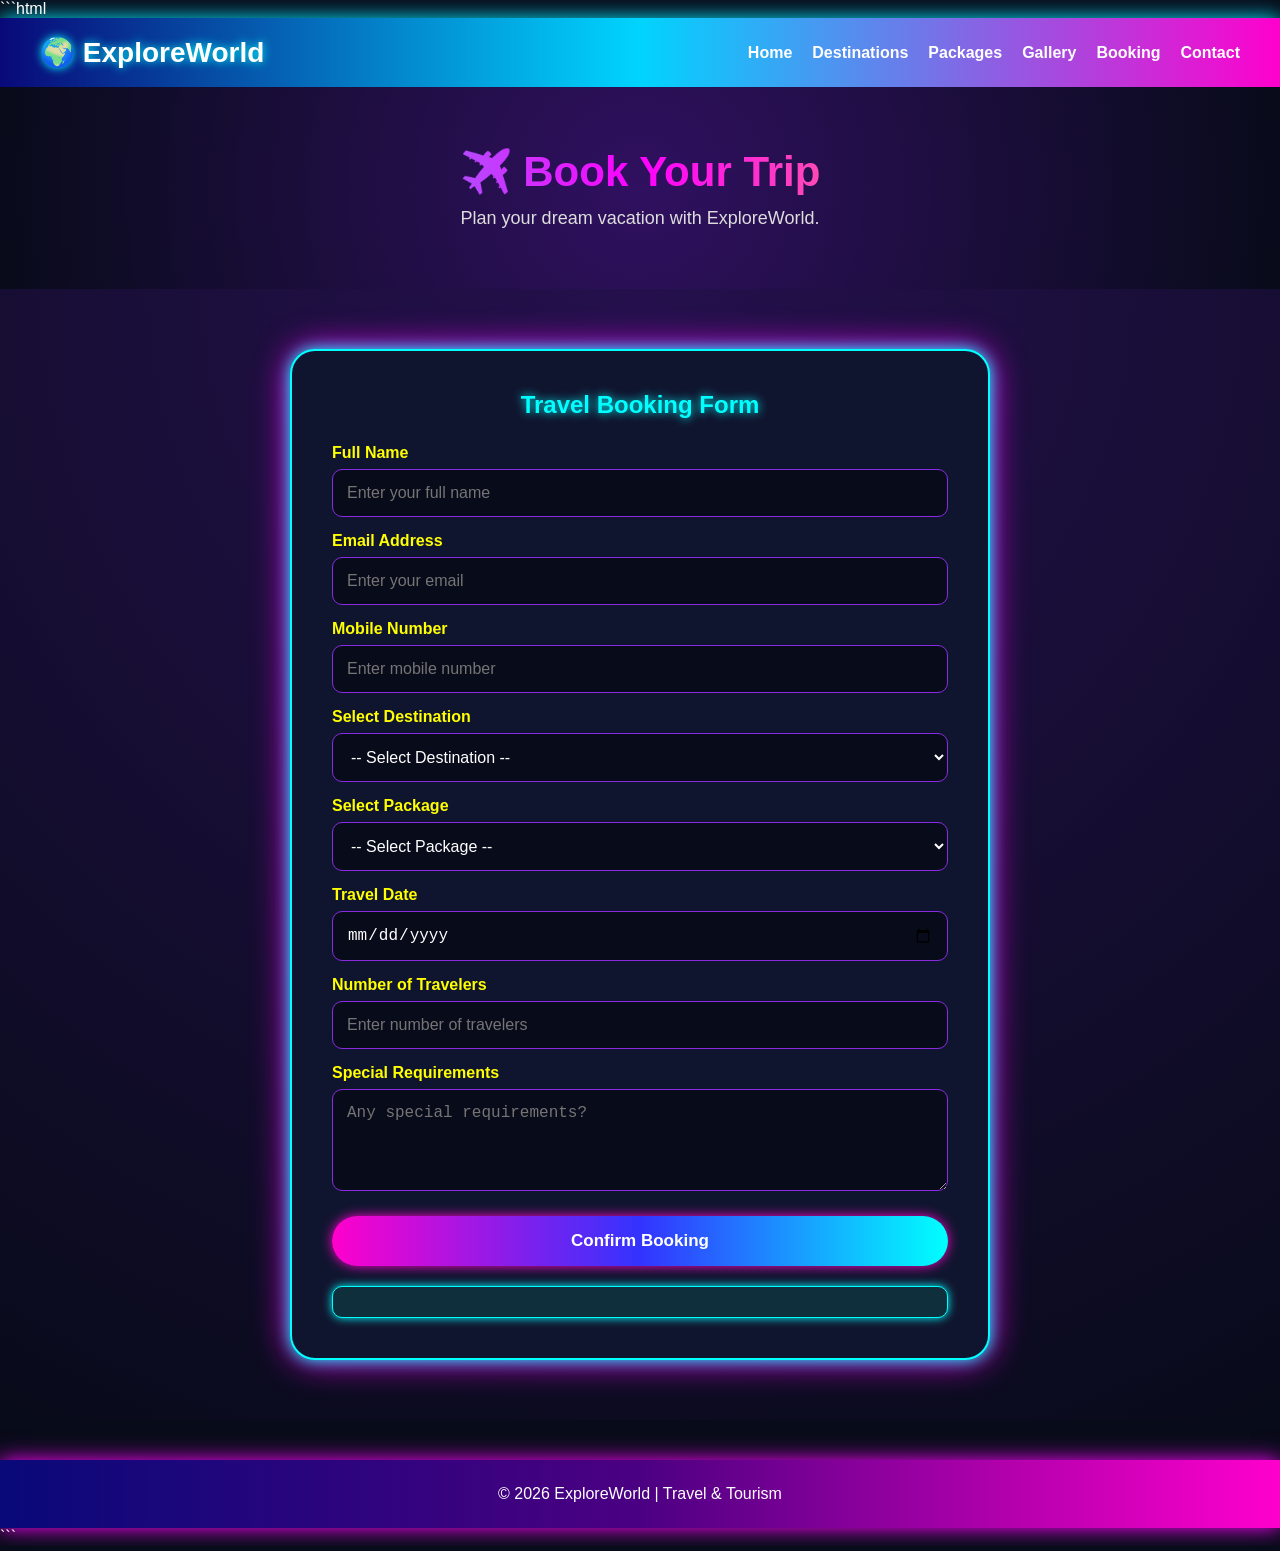
<file: New folder/booking.html>
```html
<!DOCTYPE html>
<html lang="en">

<head>
    <meta charset="UTF-8">
    <meta name="viewport" content="width=device-width, initial-scale=1.0">

    <title>ExploreWorld - Booking</title>

    <link rel="stylesheet" href="style.css">
</head>

<body>

<!-- Navigation -->
<header>
    <nav>
        <h1>🌍 ExploreWorld</h1>

        <ul>
            <li><a href="index.html">Home</a></li>
            <li><a href="destinations.html">Destinations</a></li>
            <li><a href="packages.html">Packages</a></li>
            <li><a href="gallery.html">Gallery</a></li>
            <li><a href="booking.html">Booking</a></li>
            <li><a href="contact.html">Contact</a></li>
        </ul>
    </nav>
</header>


<!-- Page Heading -->
<section class="page-title">

    <h2>✈️ Book Your Trip</h2>

    <p>Plan your dream vacation with ExploreWorld.</p>

</section>


<!-- Booking Section -->
<section class="booking-section">

    <div class="booking-box">

        <h2>Travel Booking Form</h2>

        <form onsubmit="showBookingMessage(event)">

            <label>Full Name</label>
            <input type="text" id="name" placeholder="Enter your full name" required>


            <label>Email Address</label>
            <input type="email" id="email" placeholder="Enter your email" required>


            <label>Mobile Number</label>
            <input type="tel" id="mobile" placeholder="Enter mobile number"
                   pattern="[0-9]{10}" required>


            <label>Select Destination</label>

            <select id="destination" required>

                <option value="">-- Select Destination --</option>
                <option>Goa</option>
                <option>Ooty</option>
                <option>Kerala</option>
                <option>Dubai</option>
                <option>Maldives</option>
                <option>Paris</option>

            </select>


            <label>Select Package</label>

            <select required>

                <option value="">-- Select Package --</option>
                <option>Goa Beach Escape - ₹8,999</option>
                <option>Ooty Hill Escape - ₹7,499</option>
                <option>Kerala Paradise - ₹12,999</option>
                <option>Dubai Luxury Trip - ₹39,999</option>
                <option>Maldives Getaway - ₹45,999</option>
                <option>Paris Explorer - ₹69,999</option>

            </select>


            <label>Travel Date</label>
            <input type="date" required>


            <label>Number of Travelers</label>
            <input type="number" min="1" max="20"
                   placeholder="Enter number of travelers" required>


            <label>Special Requirements</label>
            <textarea rows="4"
                      placeholder="Any special requirements?"></textarea>


            <button type="submit" class="submit-btn">
                Confirm Booking
            </button>

        </form>

        <div id="bookingMessage"></div>

    </div>

</section>


<footer>
    <p>© 2026 ExploreWorld | Travel & Tourism</p>
</footer>


<script>

function showBookingMessage(event) {

    event.preventDefault();

    let name = document.getElementById("name").value;

    document.getElementById("bookingMessage").innerHTML =
        "🎉 <strong>Booking Successful!</strong><br>" +
        "Thank you, " + name +
        "! Your travel booking request has been received.";

}

</script>

</body>
</html>
```
</file>
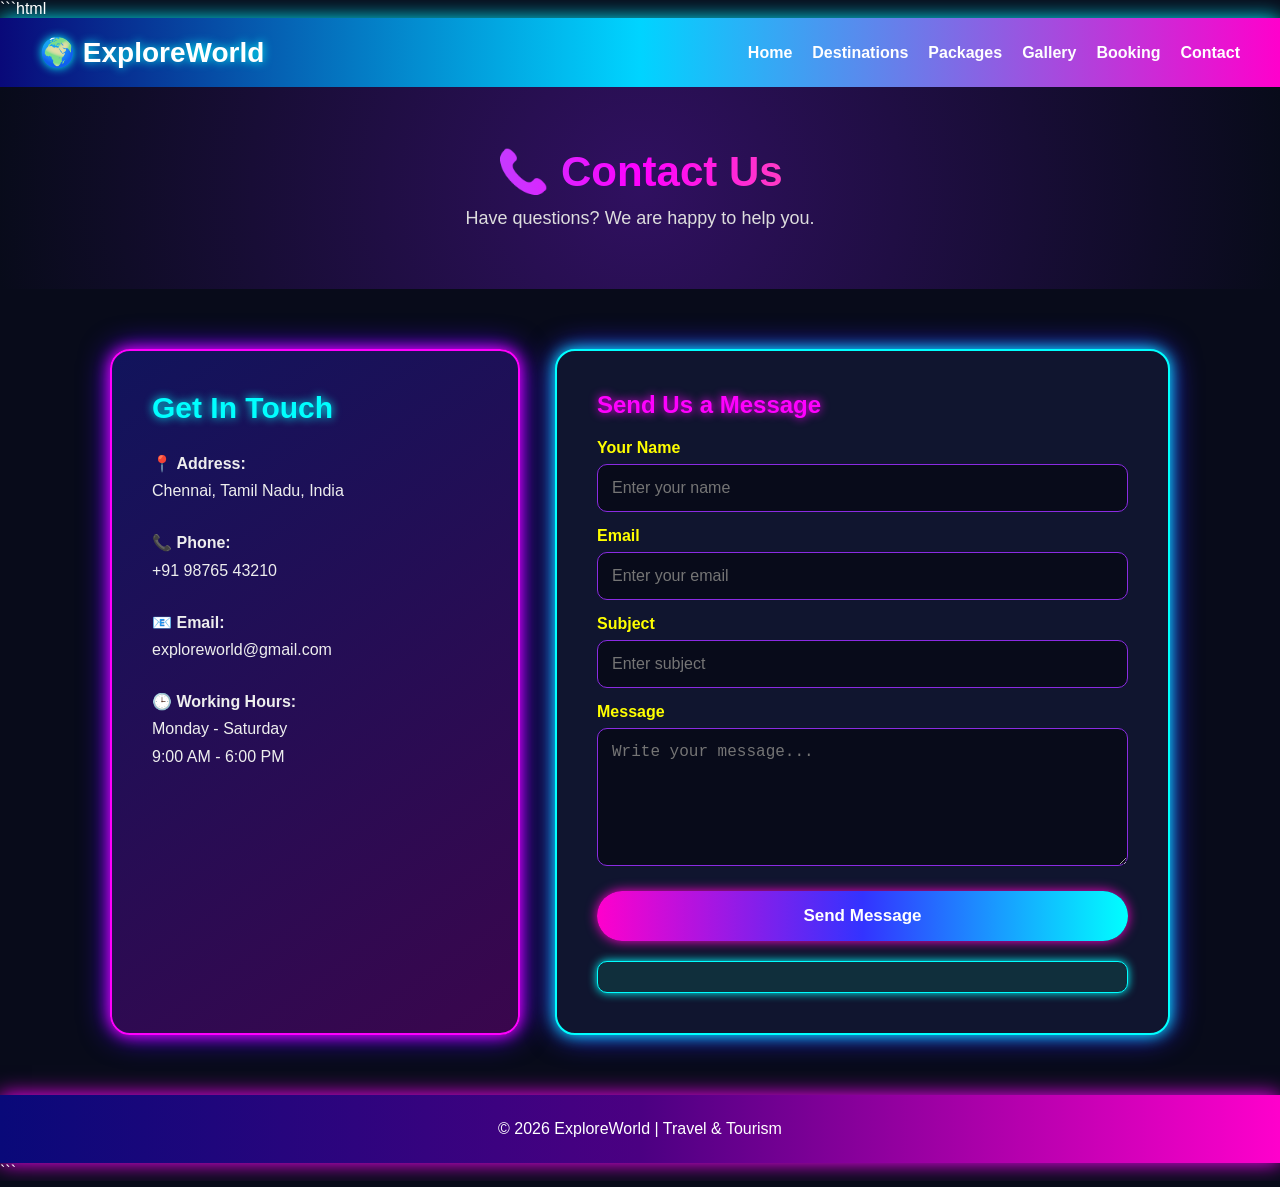
<file: New folder/contact.html>
```html
<!DOCTYPE html>
<html lang="en">

<head>

    <meta charset="UTF-8">

    <meta name="viewport"
          content="width=device-width, initial-scale=1.0">

    <title>ExploreWorld - Contact</title>

    <link rel="stylesheet" href="style.css">

</head>

<body>

<header>

    <nav>

        <h1>🌍 ExploreWorld</h1>

        <ul>

            <li>
                <a href="index.html">Home</a>
            </li>

            <li>
                <a href="destinations.html">
                    Destinations
                </a>
            </li>

            <li>
                <a href="packages.html">
                    Packages
                </a>
            </li>

            <li>
                <a href="gallery.html">
                    Gallery
                </a>
            </li>

            <li>
                <a href="booking.html">
                    Booking
                </a>
            </li>

            <li>
                <a href="contact.html">
                    Contact
                </a>
            </li>

        </ul>

    </nav>

</header>


<section class="page-title">

    <h2>📞 Contact Us</h2>

    <p>
        Have questions? We are happy to help you.
    </p>

</section>


<section class="contact-section">


    <!-- Contact Information -->

    <div class="contact-info">

        <h2>Get In Touch</h2>

        <p>
            📍 <strong>Address:</strong><br>
            Chennai, Tamil Nadu, India
        </p>

        <p>
            📞 <strong>Phone:</strong><br>
            +91 98765 43210
        </p>

        <p>
            📧 <strong>Email:</strong><br>
            exploreworld@gmail.com
        </p>

        <p>
            🕒 <strong>Working Hours:</strong><br>
            Monday - Saturday<br>
            9:00 AM - 6:00 PM
        </p>

    </div>


    <!-- Contact Form -->

    <div class="contact-form">

        <h2>Send Us a Message</h2>

        <form onsubmit="sendMessage(event)">

            <label>Your Name</label>

            <input
                type="text"
                id="contactName"
                placeholder="Enter your name"
                required
            >


            <label>Email</label>

            <input
                type="email"
                placeholder="Enter your email"
                required
            >


            <label>Subject</label>

            <input
                type="text"
                placeholder="Enter subject"
                required
            >


            <label>Message</label>

            <textarea
                rows="6"
                placeholder="Write your message..."
                required
            ></textarea>


            <button
                type="submit"
                class="submit-btn">

                Send Message

            </button>

        </form>

        <div id="contactMessage"></div>

    </div>

</section>


<footer>

    <p>
        © 2026 ExploreWorld | Travel & Tourism
    </p>

</footer>


<script>

function sendMessage(event) {

    event.preventDefault();

    let name =
        document.getElementById("contactName").value;

    document.getElementById("contactMessage").innerHTML =
        "✅ <strong>Message Sent Successfully!</strong><br>" +
        "Thank you, " + name +
        ". We will contact you soon.";

}

</script>

</body>

</html>
```
</file>
<file: New folder/style.css>
/* =========================================
   EXPLOREWORLD - NEON TRAVEL WEBSITE
========================================= */

* {
    margin: 0;
    padding: 0;
    box-sizing: border-box;
}

body {
    font-family: Arial, sans-serif;
    background: #080b1a;
    color: #ffffff;
}


/* =========================================
   HEADER / NAVIGATION
========================================= */

header {
    background: linear-gradient(90deg, #090979, #00d4ff, #ff00cc);
    padding: 18px 20px;
    box-shadow: 0 0 20px #00eaff;
}

nav {
    display: flex;
    justify-content: space-between;
    align-items: center;
    max-width: 1200px;
    margin: auto;
}

nav h1 {
    color: white;
    font-size: 28px;
    text-shadow: 0 0 10px #00ffff;
}

nav ul {
    display: flex;
    list-style: none;
    gap: 20px;
}

nav ul li a {
    color: white;
    text-decoration: none;
    font-size: 16px;
    font-weight: bold;
    transition: 0.3s;
}

nav ul li a:hover {
    color: #ffff00;
    text-shadow: 0 0 12px #ffff00;
}


/* =========================================
   HOME HERO
========================================= */

.hero {
    height: 550px;

    background-image:
        linear-gradient(
            rgba(0, 0, 40, 0.45),
            rgba(0, 0, 40, 0.55)
        ),
        url("../images/beach.jpg");

    background-size: cover;
    background-position: center;

    display: flex;
    justify-content: center;
    align-items: center;

    text-align: center;
}

.hero-content {
    background: rgba(10, 5, 50, 0.75);

    color: white;

    padding: 50px;

    border-radius: 25px;

    border: 2px solid #00ffff;

    box-shadow:
        0 0 15px #00ffff,
        0 0 40px #8a2be2;

    backdrop-filter: blur(5px);
}

.hero-content h2 {
    font-size: 55px;
    margin-bottom: 15px;

    background: linear-gradient(
        90deg,
        #00ffff,
        #ff00ff,
        #ffff00
    );

    -webkit-background-clip: text;
background-clip: text;
color: transparent;
}

.hero-content p {
    font-size: 20px;
    margin-bottom: 30px;
}


/* =========================================
   BUTTON
========================================= */

.btn {
    display: inline-block;

    background: linear-gradient(
        90deg,
        #ff00cc,
        #3333ff,
        #00ffff
    );

    color: white;

    padding: 14px 28px;

    border-radius: 30px;

    text-decoration: none;

    font-weight: bold;

    box-shadow:
        0 0 10px #ff00cc,
        0 0 20px #00ffff;

    transition: 0.3s;
}

.btn:hover {
    transform: scale(1.08);

    box-shadow:
        0 0 20px #ffff00,
        0 0 40px #ff00ff;
}


/* =========================================
   ABOUT / FEATURES
========================================= */

.about {
    padding: 60px 8%;
    text-align: center;
}

.about h2 {
    font-size: 40px;
    margin-bottom: 35px;

    color: #00ffff;

    text-shadow:
        0 0 10px #00ffff,
        0 0 20px #0088ff;
}

.features {
    display: flex;
    justify-content: center;
    gap: 30px;
}

.feature {
    background: linear-gradient(
        145deg,
        #11153a,
        #1b0640
    );

    padding: 35px;

    width: 30%;

    border-radius: 20px;

    border: 1px solid #ff00ff;

    box-shadow:
        0 0 12px #ff00ff,
        0 0 25px #5425ff;

    transition: 0.3s;
}

.feature:hover {
    transform: translateY(-10px) scale(1.03);

    border-color: #00ffff;

    box-shadow:
        0 0 20px #00ffff,
        0 0 40px #ff00ff;
}

.feature h3 {
    margin-bottom: 15px;
    color: #ffff00;
    font-size: 22px;
}

.feature p {
    color: #ddd;
    line-height: 1.6;
}


/* =========================================
   PAGE TITLE
========================================= */

.page-title {
    text-align: center;

    padding: 60px 20px;

    background:
        radial-gradient(
            circle,
            #301060,
            #080b1a
        );
}

.page-title h2 {
    font-size: 42px;

    background: linear-gradient(
        90deg,
        #00ffff,
        #ff00ff,
        #ffff00
    );

    -webkit-background-clip: text;
background-clip: text;
color: transparent;

    margin-bottom: 12px;
}

.page-title p {
    font-size: 18px;
    color: #ddd;
}


/* =========================================
   DESTINATIONS
========================================= */

.destinations {
    max-width: 1200px;

    margin: 50px auto;

    padding: 0 20px;

    display: grid;

    grid-template-columns:
        repeat(3, 1fr);

    gap: 30px;
}

.destination-card {
    background: #11152e;

    border-radius: 20px;

    overflow: hidden;

    border: 1px solid #00ffff;

    box-shadow:
        0 0 10px #00ffff,
        0 0 20px #3020ff;

    transition: 0.4s;
}

.destination-card:hover {
    transform: translateY(-12px) scale(1.02);

    border-color: #ff00ff;

    box-shadow:
        0 0 20px #ff00ff,
        0 0 40px #00ffff;
}

.destination-card img {
    width: 100%;
    height: 220px;
    object-fit: cover;
}

.card-content {
    padding: 25px;
    text-align: center;
}

.card-content h3 {
    font-size: 25px;

    color: #00ffff;

    margin-bottom: 12px;

    text-shadow: 0 0 8px #00ffff;
}

.card-content p {
    line-height: 1.6;
    margin-bottom: 20px;
    color: #ddd;
}


/* =========================================
   BOOKING
========================================= */

.booking-section {
    padding: 60px 20px;

    background:
        radial-gradient(
            circle at top,
            #25104d,
            #080b1a
        );
}

.booking-box {
    max-width: 700px;

    margin: auto;

    background: #10152f;

    padding: 40px;

    border-radius: 25px;

    border: 2px solid #00ffff;

    box-shadow:
        0 0 15px #00ffff,
        0 0 35px #ff00ff;
}

.booking-box h2 {
    text-align: center;

    color: #00ffff;

    margin-bottom: 25px;

    text-shadow: 0 0 10px #00ffff;
}

.booking-box label {
    display: block;

    margin-top: 15px;
    margin-bottom: 7px;

    color: #ffff00;

    font-weight: bold;
}

.booking-box input,
.booking-box select,
.booking-box textarea {

    width: 100%;

    padding: 14px;

    background: #080b1a;

    color: white;

    border: 1px solid #8a2be2;

    border-radius: 10px;

    font-size: 16px;
}

.booking-box input:focus,
.booking-box select:focus,
.booking-box textarea:focus {

    outline: none;

    border-color: #00ffff;

    box-shadow:
        0 0 10px #00ffff;
}

.submit-btn {

    width: 100%;

    margin-top: 25px;

    padding: 15px;

    border: none;

    border-radius: 30px;

    background: linear-gradient(
        90deg,
        #ff00cc,
        #3333ff,
        #00ffff
    );

    color: white;

    font-size: 17px;

    font-weight: bold;

    cursor: pointer;

    box-shadow:
        0 0 12px #ff00cc;

    transition: 0.3s;
}

.submit-btn:hover {

    transform: scale(1.03);

    box-shadow:
        0 0 20px #00ffff,
        0 0 35px #ff00ff;
}

#bookingMessage,
#contactMessage {

    margin-top: 20px;

    padding: 15px;

    text-align: center;

    background: #102f3c;

    color: #00ffff;

    border: 1px solid #00ffff;

    border-radius: 10px;

    box-shadow: 0 0 10px #00ffff;
}


/* =========================================
   GALLERY
========================================= */

.gallery {

    max-width: 1200px;

    margin: 50px auto;

    padding: 0 20px;

    display: grid;

    grid-template-columns:
        repeat(3, 1fr);

    gap: 25px;
}

.gallery-item {

    position: relative;

    height: 280px;

    overflow: hidden;

    border-radius: 20px;

    border: 2px solid #8a2be2;

    box-shadow:
        0 0 12px #8a2be2;

    cursor: pointer;

    transition: 0.3s;
}

.gallery-item:hover {

    border-color: #00ffff;

    box-shadow:
        0 0 20px #00ffff,
        0 0 35px #ff00ff;
}

.gallery-item img {

    width: 100%;
    height: 100%;

    object-fit: cover;

    transition: 0.5s;
}

.gallery-item:hover img {

    transform: scale(1.12);
}

.caption {

    position: absolute;

    bottom: 0;

    left: 0;

    right: 0;

    padding: 20px;

    background:
        linear-gradient(
            transparent,
            rgba(0, 0, 30, 0.95)
        );

    color: white;
}

.caption h3 {

    font-size: 23px;

    color: #00ffff;

    text-shadow:
        0 0 8px #00ffff;
}

.caption p {

    color: #fff;
}


/* =========================================
   CONTACT
========================================= */

.contact-section {

    max-width: 1100px;

    margin: 60px auto;

    padding: 0 20px;

    display: grid;

    grid-template-columns:
        1fr 1.5fr;

    gap: 35px;
}

.contact-info {

    background:
        linear-gradient(
            145deg,
            #11145c,
            #3a064d
        );

    color: white;

    padding: 40px;

    border-radius: 20px;

    border: 2px solid #ff00ff;

    box-shadow:
        0 0 15px #ff00ff,
        0 0 30px #4b00ff;
}

.contact-info h2 {

    font-size: 30px;

    color: #00ffff;

    margin-bottom: 25px;

    text-shadow:
        0 0 10px #00ffff;
}

.contact-info p {

    margin-bottom: 25px;

    line-height: 1.7;

    color: #eee;
}

.contact-form {

    background: #10152f;

    padding: 40px;

    border-radius: 20px;

    border: 2px solid #00ffff;

    box-shadow:
        0 0 15px #00ffff,
        0 0 30px #3020ff;
}

.contact-form h2 {

    color: #ff00ff;

    margin-bottom: 20px;

    text-shadow:
        0 0 10px #ff00ff;
}

.contact-form label {

    display: block;

    margin-top: 15px;

    margin-bottom: 7px;

    color: #ffff00;

    font-weight: bold;
}

.contact-form input,
.contact-form textarea {

    width: 100%;

    padding: 14px;

    background: #080b1a;

    color: white;

    border: 1px solid #8a2be2;

    border-radius: 10px;

    font-size: 16px;
}

.contact-form input:focus,
.contact-form textarea:focus {

    outline: none;

    border-color: #00ffff;

    box-shadow:
        0 0 10px #00ffff;
}


/* =========================================
   TOUR PACKAGES
========================================= */

.package-header {

    text-align: center;

    padding: 60px 20px;

    background:
        radial-gradient(
            circle,
            #351060,
            #080b1a
        );
}

.package-header h2 {

    font-size: 42px;

    color: #00ffff;

    text-shadow:
        0 0 12px #00ffff,
        0 0 25px #0088ff;

    margin-bottom: 12px;
}

.package-header p {
    color: #ddd;
    font-size: 18px;
}

.packages {

    max-width: 1200px;

    margin: 50px auto;

    padding: 0 20px;

    display: grid;

    grid-template-columns:
        repeat(3, 1fr);

    gap: 30px;
}

.package-card {

    background: #11152e;

    border-radius: 20px;

    overflow: hidden;

    border: 1px solid #ff00ff;

    box-shadow:
        0 0 12px #ff00ff;

    transition: 0.4s;
}

.package-card:hover {

    transform: translateY(-10px);

    border-color: #00ffff;

    box-shadow:
        0 0 20px #00ffff,
        0 0 40px #ff00ff;
}

.package-card img {

    width: 100%;

    height: 220px;

    object-fit: cover;
}

.package-content {

    padding: 25px;
}

.package-content h3 {

    color: #00ffff;

    font-size: 24px;

    margin: 12px 0;

    text-shadow:
        0 0 8px #00ffff;
}

.package-content > p {

    color: #ddd;

    line-height: 1.6;
}

.tag {

    display: inline-block;

    background:
        linear-gradient(
            90deg,
            #ff00cc,
            #8a2be2
        );

    color: white;

    padding: 6px 13px;

    border-radius: 20px;

    font-size: 13px;

    box-shadow:
        0 0 8px #ff00cc;
}

.duration {

    color: #ffff00 !important;

    font-weight: bold;

    margin-bottom: 12px;
}

.features {

    margin: 18px 0;

    padding: 15px;

    background: #080b1a;

    border-radius: 10px;

    border: 1px solid #3020ff;
}

.features p {

    margin: 7px 0;

    color: #ddd;
}

.price {

    display: flex;

    justify-content: space-between;

    align-items: center;

    margin: 20px 0;
}

.price span {
    color: #aaa;
}

.price strong {

    color: #00ffff;

    font-size: 25px;

    text-shadow:
        0 0 8px #00ffff;
}

.package-btn {

    display: block;

    text-align: center;

    background:
        linear-gradient(
            90deg,
            #ff00cc,
            #3333ff
        );

    color: white;

    padding: 14px;

    border-radius: 30px;

    text-decoration: none;

    font-weight: bold;

    box-shadow:
        0 0 12px #ff00cc;

    transition: 0.3s;
}

.package-btn:hover {

    background:
        linear-gradient(
            90deg,
            #00ffff,
            #3333ff
        );

    box-shadow:
        0 0 20px #00ffff;

    transform: scale(1.03);
}


/* =========================================
   SPECIAL OFFER
========================================= */

.offer {

    text-align: center;

    background:
        linear-gradient(
            90deg,
            #4b0082,
            #ff00cc,
            #0066ff
        );

    color: white;

    padding: 60px 20px;

    margin-top: 40px;

    box-shadow:
        0 0 25px #ff00ff;
}

.offer h2 {

    font-size: 35px;

    margin-bottom: 15px;

    text-shadow:
        0 0 10px #ffff00;
}

.offer p {

    font-size: 18px;

    margin-bottom: 25px;
}

.offer-btn {

    display: inline-block;

    background: #ffff00;

    color: #111;

    padding: 14px 30px;

    border-radius: 30px;

    text-decoration: none;

    font-weight: bold;

    box-shadow:
        0 0 15px #ffff00;

    transition: 0.3s;
}

.offer-btn:hover {

    transform: scale(1.08);

    box-shadow:
        0 0 25px #ffffff;
}


/* =========================================
   FOOTER
========================================= */

footer {

    background:
        linear-gradient(
            90deg,
            #090979,
            #4b0082,
            #ff00cc
        );

    color: white;

    text-align: center;

    padding: 25px;

    margin-top: 40px;

    box-shadow:
        0 0 20px #ff00ff;
}


/* =========================================
   RESPONSIVE DESIGN
========================================= */

@media (max-width: 1000px) {

    .packages {
        grid-template-columns: repeat(2, 1fr);
    }

    .destinations {
        grid-template-columns: repeat(2, 1fr);
    }

    .gallery {
        grid-template-columns: repeat(2, 1fr);
    }
}


@media (max-width: 800px) {

    nav {
        flex-direction: column;
        gap: 20px;
    }

    nav ul {
        flex-wrap: wrap;
        justify-content: center;
    }

    .features {
        flex-direction: column;
    }

    .feature {
        width: 100%;
    }

    .contact-section {
        grid-template-columns: 1fr;
    }
}


@media (max-width: 600px) {

    .hero {
        height: 500px;
    }

    .hero-content {
        padding: 30px 20px;
    }

    .hero-content h2 {
        font-size: 38px;
    }

    .destinations,
    .packages,
    .gallery {
        grid-template-columns: 1fr;
    }

    .page-title h2,
    .package-header h2 {
        font-size: 32px;
    }

    nav ul {
        gap: 12px;
    }

    nav ul li a {
        font-size: 14px;
    }
}
</file>
